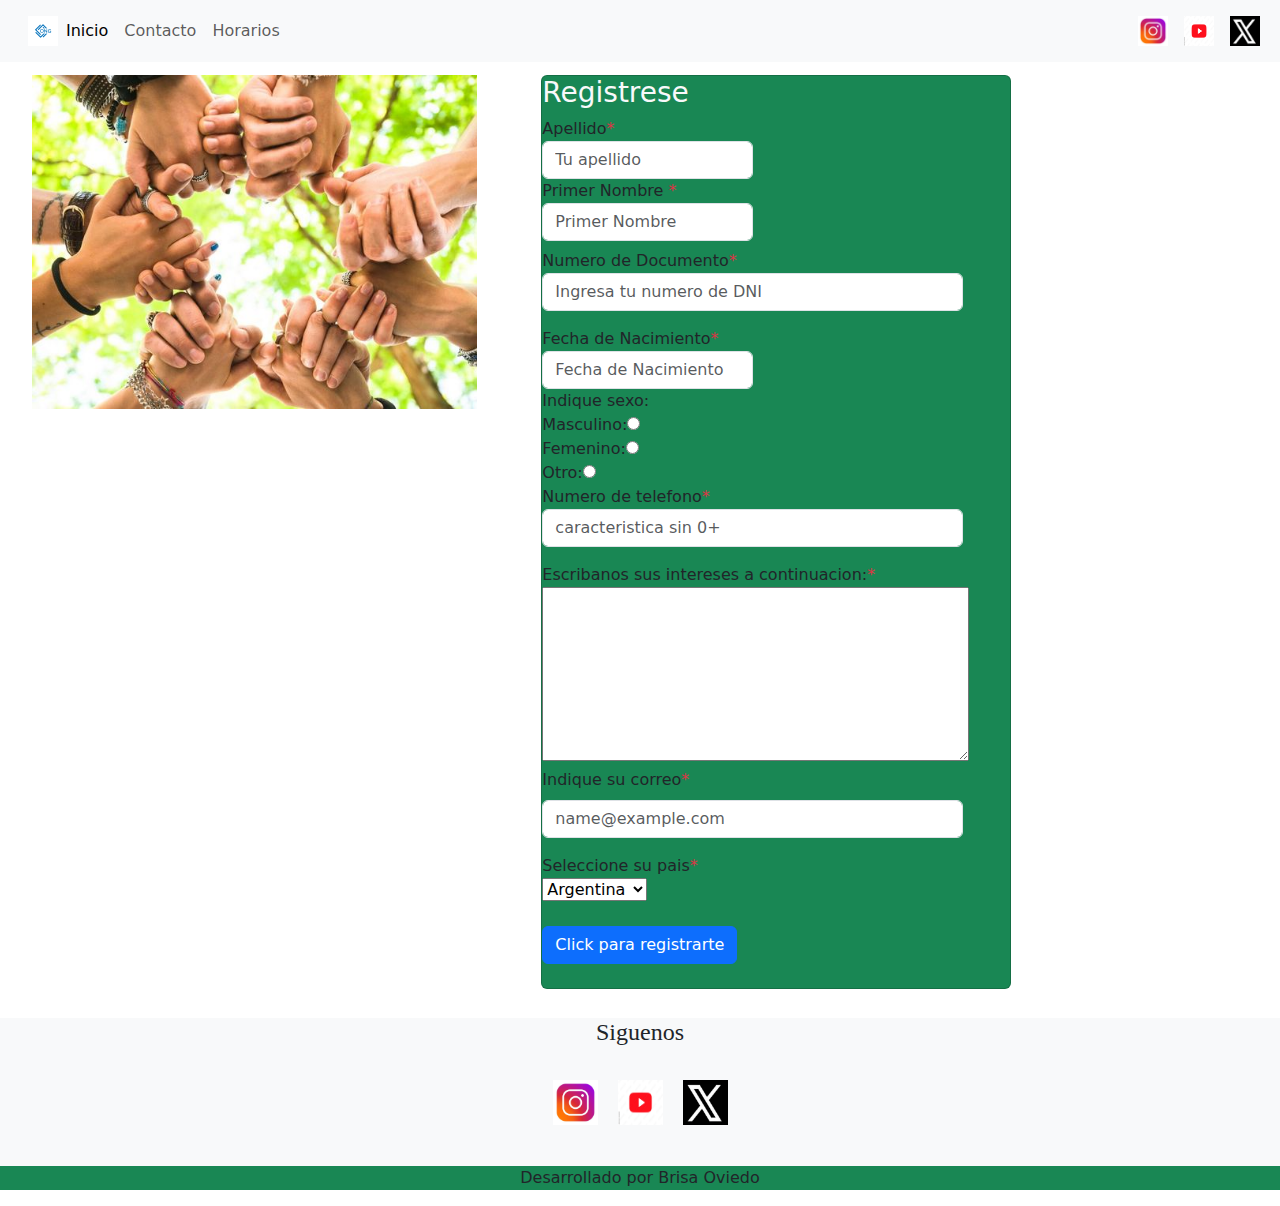
<file: clase 0/contacto.html>
<!DOCTYPE html>
<html lang="en">

<head>

    <meta charset="UTF-8">
    <meta name="viewport" content="width=device-width, initial-scale=1.0">
    <title>Formulario</title>
    <link rel="stylesheet" href="style.css">
    <link href="https://cdn.jsdelivr.net/npm/bootstrap@5.3.3/dist/css/bootstrap.min.css" rel="stylesheet"
        integrity="sha384-QWTKZyjpPEjISv5WaRU9OFeRpok6YctnYmDr5pNlyT2bRjXh0JMhjY6hW+ALEwIH" crossorigin="anonymous">
</head>

<body>
    <header>
        <nav class="navbar navbar-expand-lg bg-body-tertiary">
            <div class="container-fluid">
                <a class="navbar-brand" href="index.html"></a>
                <img src="imagenONG.jpg" alt="ONG logo" width="30" height="30">
                <button class="navbar-toggler" type="button" data-bs-toggle="collapse"
                    data-bs-target="#navbarNavAltMarkup" aria-controls="navbarNavAltMarkup" aria-expanded="false"
                    aria-label="Toggle navigation">
                    <span class="navbar-toggler-icon"></span>
                </button>
                <div class="collapse navbar-collapse" id="navbarNavAltMarkup">
                    <div class="navbar-nav">
                        <a class="nav-link active" aria-current="page" href="index.html">Inicio</a>
                        <a class="nav-link" href="contacto.html">Contacto</a>
                        <a class="nav-link" href="tabla.html">Horarios</a>
                    </div>
                </div>
                <div class="redes-sociales">
                    <ul class="navbar-nav ms-auto">
                        <li class="nav-item"><a class="nav-link" href="https://www.instagram.com/"><img src="instagram.jpg" width="30px" height="30px"></a></li>
                        <li class="nav-item"><a class="nav-link" href="https://www.youtube.com/"><img src="youtube.png" width="30px" height="30px"></a></li>
                        <li class="nav-item"><a class="nav-link" href="https://www.twitter.com/"><img src="twitter.png" width="30px" height="30px"></a></li>
                    </ul>
                </div>
            </div>
        </nav>
    </header>
    
    <div class="contenedor-prueba">
        <div class="items clearfix row col-12 col-sm-6 col-md-8 col-lg-9 col-xl-10">

            <img src="imagen4.jpg" width="500" m-4>
        </div>
        <div class="items col-12 col-sm-6 col-md-8 col-lg-9 col-xl-10 ">
            <div class="card text bg-success mb-3">
                <form class="mb-3" style="display: inline-block; width: 90%; ">
                    <h3 class="font-weight-bold text-light">Registrese </h3>
                    <div class="form-row mb-2">
                        <div class="form-group col-md-6">
                            <label class="font-weight-bold">Apellido<span class="text-danger">*</span></label>
                            <input type="text" class="form-control" placeholder="Tu apellido">
                        </div>
                        <div class="form-group col-md-6">
                            <label class="font-weight-bold">Primer Nombre <span class="text-danger">*</span></label>
                            <input type="text" class="form-control" placeholder="Primer Nombre">
                        </div>
                    </div>
                    <div class="form-group mb-3">
                        <label class="font-weight-bold">Numero de Documento<span class="text-danger">*</span></label>
                        <input type="text" class="form-control" placeholder="Ingresa tu numero de DNI">
                    </div>

                    <div class="form-row mb-2">
                        <div class="form-group col-md-6">
                            <label class="font-weight-bold">Fecha de Nacimiento<span
                                    class="text-danger">*</span></label>
                            <input type="text" class="form-control" placeholder="Fecha de Nacimiento">
                        </div>
                        <div class="form-s">
                            Indique sexo:<br>
                            Masculino:<input type="radio" name="sexo"><br>
                            Femenino:<input type="radio" name="sexo"><br>
                            Otro:<input type="radio" name="sexo">
                        </div>
                        <div class="form-group mb-3">
                            <label class="font-weight-bold">Numero de telefono<span class="text-danger">*</span></label>
                            <input type="password" class="form-control" placeholder="caracteristica sin 0+">
                        </div>
                        Escribanos sus intereses a continuacion:<span class="text-danger">*</span><br>
                        <textarea cols="50" rows="7">
                        </textarea><br>
                        <div class="mb-3">
                            <label for="exampleFormControlInput1" class="form-label">Indique su correo<span
                                    class="text-danger">*</span></label>
                            <input type="email" class="form-control" id="exampleFormControlInput1"
                                placeholder="name@example.com">
                        </div>
                        Seleccione su pais<span class="text-danger">*</span><br>
                        <select name="" id="">
                            <option value="Argentina">Argentina</option>
                            <option value="Uruguay">Uruguay</option>
                            <option value="Chile">Chile</option>
                            <option value="Bolivia">Bolivia</option>
                            <option value="Brasil">Brasil</option>
                            <option value="Colombia">Colombia</option>
                            <option value="Venezuela">Venezuela</option>
                        </select><br><br>

                        <button class="btn btn-primary width-100">Click para registrarte</button>

                    </div>

            </div>
        </div>

    </div>

    </section>

    </div>

    </div>
    <div class="cont-1">
        <center>
            <footer>
                <h4>Siguenos</h4>
                <div class="redes">
                    <ul class="sociales">
                 <li><a href="https://www.instagram.com/"><img src="instagram.jpg" width="45px" height="45px"></a></li>
                 <li><a href="https://www.twitter.com/"><img src="youtube.png" width="45px" height="45px"></a></li>
                 <li><a href="https://www.youtuber.com/"><img src="twitter.png" width="45px" height="45px"></a></li>
                </ul>
            
                  </div>
            </footer>
            <div class="footer-info">
                <p>Desarrollado por Brisa Oviedo</p>
            </div>
        </center>
    </div>
    <script src="script.js"></script>
    <script src="https://cdn.jsdelivr.net/npm/bootstrap@5.3.3/dist/js/bootstrap.bundle.min.js"
        integrity="sha384-YvpcrYf0tY3lHB60NNkmXc5s9fDVZLESaAA55NDzOxhy9GkcIdslK1eN7N6jIeHz"
        crossorigin="anonymous"></script>
</body>
</file>
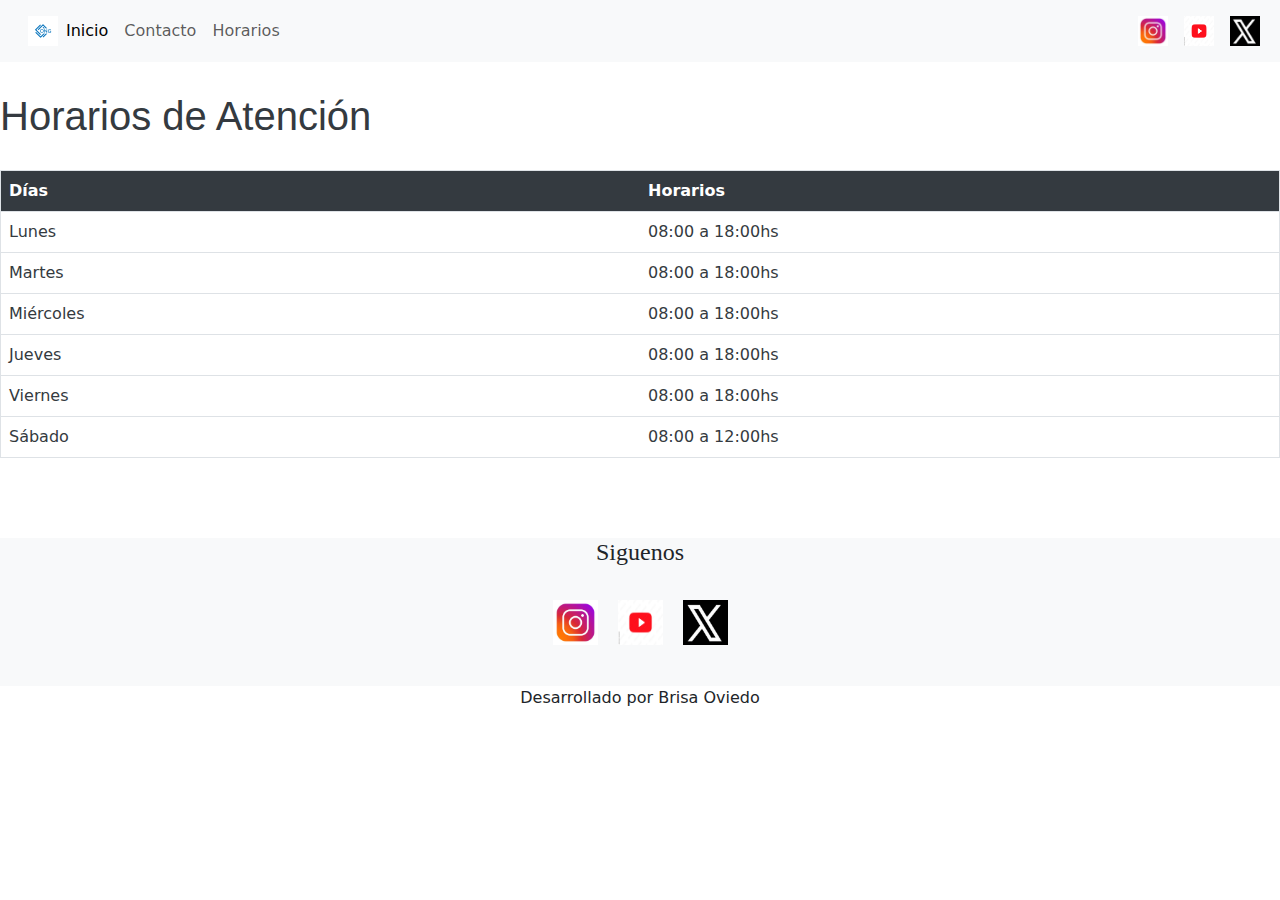
<file: clase 0/tabla.html>
<!DOCTYPE html>
<html lang="en">
  <head>
    <meta charset="UTF-8" />
    <meta name="viewport" content="width=device-width, initial-scale=1.0" />
    <title>Tabla de Horarios</title>
    <link rel="stylesheet" href="style.css" />
    <link
      href="https://cdn.jsdelivr.net/npm/bootstrap@5.3.3/dist/css/bootstrap.min.css"
      rel="stylesheet"
      integrity="sha384-QWTKZyjpPEjISv5WaRU9OFeRpok6YctnYmDr5pNlyT2bRjXh0JMhjY6hW+ALEwIH"
      crossorigin="anonymous"
    />
  </head>

  <body>
    <header>
      <nav class="navbar navbar-expand-lg bg-body-tertiary">
        <div class="container-fluid">
          <a class="navbar-brand" href="index.html"></a>
          <img src="imagenONG.jpg" alt="ONG logo" width="30" height="30" />
          <button
            class="navbar-toggler"
            type="button"
            data-bs-toggle="collapse"
            data-bs-target="#navbarNavAltMarkup"
            aria-controls="navbarNavAltMarkup"
            aria-expanded="false"
            aria-label="Toggle navigation"
          >
            <span class="navbar-toggler-icon"></span>
          </button>
          <div class="collapse navbar-collapse" id="navbarNavAltMarkup">
            <div class="navbar-nav">
              <a class="nav-link active" aria-current="page" href="index.html"
                >Inicio</a
              >
              <a class="nav-link" href="contacto.html">Contacto</a>
              <a class="nav-link" href="tabla.html">Horarios</a>
            </div>
          </div>
          <div class="redes-sociales">
            <ul class="navbar-nav ms-auto">
              <li class="nav-item">
                <a class="nav-link" href="https://www.instagram.com/"
                  ><img src="instagram.jpg" width="30px" height="30px"
                /></a>
              </li>
              <li class="nav-item">
                <a class="nav-link" href="https://www.youtube.com/"
                  ><img src="youtube.png" width="30px" height="30px"
                /></a>
              </li>
              <li class="nav-item">
                <a class="nav-link" href="https://www.twitter.com/"
                  ><img src="twitter.png" width="30px" height="30px"
                /></a>
              </li>
            </ul>
          </div>
        </div>
      </nav>
    </header>

    <main>
      <section class="horarios-section">
        <h1>Horarios de Atención</h1>
        <table class="table">
          <thead>
            <tr>
              <th scope="col">Días</th>
              <th scope="col">Horarios</th>
            </tr>
          </thead>
          <tbody>
            <tr>
              <td>Lunes</td>
              <td>08:00 a 18:00hs</td>
            </tr>
            <tr>
              <td>Martes</td>
              <td>08:00 a 18:00hs</td>
            </tr>
            <tr>
              <td>Miércoles</td>
              <td>08:00 a 18:00hs</td>
            </tr>
            <tr>
              <td>Jueves</td>
              <td>08:00 a 18:00hs</td>
            </tr>
            <tr>
              <td>Viernes</td>
              <td>08:00 a 18:00hs</td>
            </tr>
            <tr>
              <td>Sábado</td>
              <td>08:00 a 12:00hs</td>
            </tr>
          </tbody>
        </table>
      </section>
    </main>

    <center>
      <footer>
        <h4>Siguenos</h4>
        <div class="redes">
          <ul class="sociales">
            <li>
              <a href="https://www.instagram.com/"
                ><img src="instagram.jpg" width="45px" height="45px"
              /></a>
            </li>
            <li>
              <a href="https://www.youtube.com"
                ><img src="youtube.png" width="45px" height="45px"
              /></a>
            </li>
            <li>
              <a href="https://www.twitter.com"
                ><img src="twitter.png" width="45px" height="45px"
              /></a>
            </li>
          </ul>
        </div>
      </footer>
      <div class="footer-info">
        <p>Desarrollado por Brisa Oviedo</p>
      </div>
    </center>
    <script src="script.js"></script>
    <script
      src="https://cdn.jsdelivr.net/npm/bootstrap@5.3.3/dist/js/bootstrap.bundle.min.js"
      integrity="sha384-YvpcrYf0tY3lHB60NNkmXc5s9fDVZLESaAA55NDzOxhy9GkcIdslK1eN7N6jIeHz"
      crossorigin="anonymous"
    ></script>
  </body>
</html>
</file>
<file: clase 0/style.css>
/*index.html*/

h1 {
  color: brown;
  font-family: Arial, Helvetica, sans-serif;
  width: 90%;
}
ul {
  display: flex;
  flex-direction: row;
}
h2 {
  font-family: "Times New Roman", Times, serif;
  background-color: brown;
  font-size: 2;
}
.parrafo-1 {
  margin: 2em;
  color: black;
}
.parrafo-2 {
  margin: 2em;
}
.parrafo-3 {
  margin: 2em;
}
.parrafo-4 {
  margin: 2em;
}
.card


/*tabla.html*/
.tabla1 {
  font-family: Arial, Helvetica, sans-serif;
}
table td {
  width: 8em;
}
/*footer*/
footer {
  background-color: #f8f9fa;
}
h4 {
  font-family: "Times New Roman", Times, serif;
  text-align: center;
}
.sociales {
  text-align: center;
  padding-top: 40px;
  padding-bottom: 40px;
  transition: transform 0.3s;
  display: inline-flex;
  padding: 25px;
}
.sociales li {
  display: inline-block;
  text-align: center;
}
.sociales a {
  padding: 10px;
}
.sociales img {
  transition: transform 0.3s;
}
.sociales img:hover {
  transform: scale(1.1);
}
/*contacto.html*/
.contenedor-prueba {
  display: flex;
  align-items: left;
  width: 50%;
}

.items {
  width: 100%;
  height: 50%;
  padding: 2% 5%;
}
.cont-1 {
  background-color: #198754;
}

.whatsapp-btn {
  display: flex;
  align-items: center;
  background-color: #25d366;
  color: white;
  border: none;
  padding: 10px 20px;
  border-radius: 5px;
  font-size: 16px;
  cursor: pointer;
  transition: background-color 0.3s ease;
  position: fixed;
  bottom: 20px;
  right: 20px;
  z-index: 1000;
}

.whatsapp-btn:hover {
  background-color: #20c057;
}

.whatsapp-logo {
  width: 24px;
  height: 24px;
  margin-right: 10px;
}

/*horarios*/

.horarios-section {
  margin-top: 30px;
  margin-bottom: 80px;
}

.horarios-section h1 {
  margin-bottom: 30px;
  color: #343a40;
}

.table {
  width: 80%;
  margin: 0 auto;
  border: 1px solid #dee2e6;
}

.table thead th {
  background-color: #343a40;
  color: #ffffff;
}

.table tbody td {
  background-color: #ffffff;
  color: #343a40;
}

.table tbody tr:hover {
  background-color: #f1f1f1;
}
</file>
